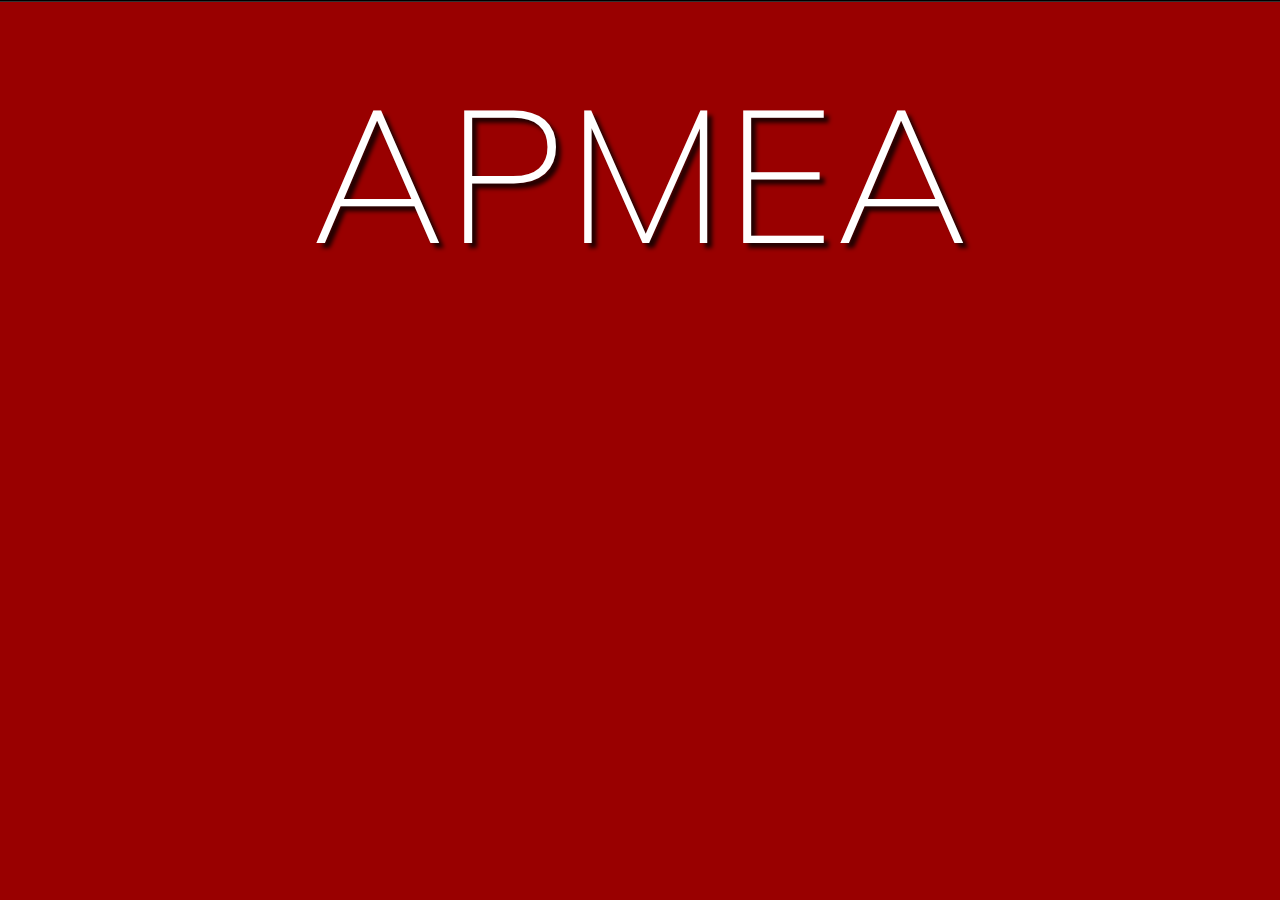
<file: index.html>
<!DOCTYPE HTML>
<html>
  <meta charset="utf-8">
  <meta http-equiv="X-UA-Compatible" content="chrome=1">
  <meta name="viewport" content="width=device-width, initial-scale=1.0">
  <title>APMEA Intro</title>
  <link href="assets/animate.css" rel="stylesheet">
  <link href="assets/style.css" rel="stylesheet">
  <link href='http://fonts.googleapis.com/css?family=Muli' rel='stylesheet' type='text/css'>

  <script type="text/javascript" src="script.js"></script>

    <body onload="time()" onscroll="scroll()">


    <div class="decal"></div>
		<div class="jumbotron">
			<div class="container">

        <h1 class="tlt" data-in-effect="fadeInLeftBig">APMEA</h1>

          <!-- Slider/Underline -->
          <!-- <div class="slide"></div> -->
          <div id="slide"></div>

  		  <p class="tlt" data-in-effect="fadeInLeftBig">
  		  	All disciplines of Planning and Management for Engineering and Architecture
  		  </p>

  		</div>
  	</div>
  </body>


<script src="http://ajax.googleapis.com/ajax/libs/jquery/1.9.0/jquery.min.js"></script>
<script src="assets/jquery.fittext.js"></script>
<script src="assets/jquery.lettering.js"></script>
<script src="http://yandex.st/highlightjs/7.3/highlight.min.js"></script>
<script src="jquery.textillate.js"></script>
<script>hljs.initHighlightingOnLoad();</script>
<script>
  $(function (){
    var log = function (msg) {
      return function () {
        if (console) console.log(msg);
      }
    }
    $('code').each(function () {
      var $this = $(this);
      $this.text($this.html());
    })

    var animateClasses = 'flash bounce shake tada swing wobble pulse flip flipInX flipOutX flipInY flipOutY fadeIn fadeInUp fadeInDown fadeInLeft fadeInRight fadeInUpBig fadeInDownBig fadeInLeftBig fadeInRightBig fadeOut fadeOutUp fadeOutDown fadeOutLeft fadeOutRight fadeOutUpBig fadeOutDownBig fadeOutLeftBig fadeOutRightBig bounceIn bounceInDown bounceInUp bounceInLeft bounceInRight bounceOut bounceOutDown bounceOutUp bounceOutLeft bounceOutRight rotateIn rotateInDownLeft rotateInDownRight rotateInUpLeft rotateInUpRight rotateOut rotateOutDownLeft rotateOutDownRight rotateOutUpLeft rotateOutUpRight hinge rollIn rollOut';

    var $form = $('.playground form')
      , $viewport = $('.playground .viewport');

    var getFormData = function () {
      var data = {
        loop: true,
        in: { callback: log('in callback called.') },
        out: { callback: log('out callback called.') }
      };

      $form.find('[data-key="effect"]').each(function () {
        var $this = $(this)
          , key = $this.data('key')
          , type = $this.data('type');

          data[type][key] = $this.val();
      });

      $form.find('[data-key="type"]').each(function () {
        var $this = $(this)
          , key = $this.data('key')
          , type = $this.data('type')
          , val = $this.val();

          data[type].shuffle = (val === 'shuffle');
          data[type].reverse = (val === 'reverse');
          data[type].sync = (val === 'sync');
      });

      return data;
    };

    $.each(animateClasses.split(' '), function (i, value) {
      var type = '[data-type]'
        , option = '<option value="' + value + '">' + value + '</option>';

      if (/Out/.test(value) || value === 'hinge') {
        type = '[data-type="out"]';
      } else if (/In/.test(value)) {
        type = '[data-type="in"]';
      }

      if (type) {
        $form.find('[data-key="effect"]' + type).append(option);
      }
    });

    $form.find('[data-key="effect"][data-type="in"]').val('fadeInLeftBig');
    $form.find('[data-key="effect"][data-type="out"]').val('hinge');

    $('.jumbotron h1')
      .fitText(0.5)
      .textillate({ in: { effect: 'fadeInLeftBig' }});

    $('.jumbotron p')
      .fitText(3.2, { maxFontSize: 18 })
      .textillate({ initialDelay: 1000, in: { delay: 3, shuffle: true } });

    setTimeout(function () {
        $('.fade').addClass('in');
    }, 250);

    setTimeout(function () {
      $('h1.glow').removeClass('in');
    }, 2000);

    var $tlt = $viewport.find('.tlt')
      .on('start.tlt', log('start.tlt triggered.'))
      .on('inAnimationBegin.tlt', log('inAnimationBegin.tlt triggered.'))
      .on('inAnimationEnd.tlt', log('inAnimationEnd.tlt triggered.'))
      .on('outAnimationBegin.tlt', log('outAnimationBegin.tlt triggered.'))
      .on('outAnimationEnd.tlt', log('outAnimationEnd.tlt triggered.'))
      .on('end.tlt', log('end.tlt'));

    $form.on('change', function () {
      var obj = getFormData();
      $tlt.textillate(obj);
    }).trigger('change');

  });

	</script>
  <script>
    window.twttr=(function(d,s,id){var js,fjs=d.getElementsByTagName(s)[0],t=window.twttr||{};if(d.getElementById(id))return t;js=d.createElement(s);js.id=id;js.src="https://platform.twitter.com/widgets.js";fjs.parentNode.insertBefore(js,fjs);t._e=[];t.ready=function(f){t._e.push(f);};return t;}(document,"script","twitter-wjs"));
  </script>
  </body>
</html>
</file>
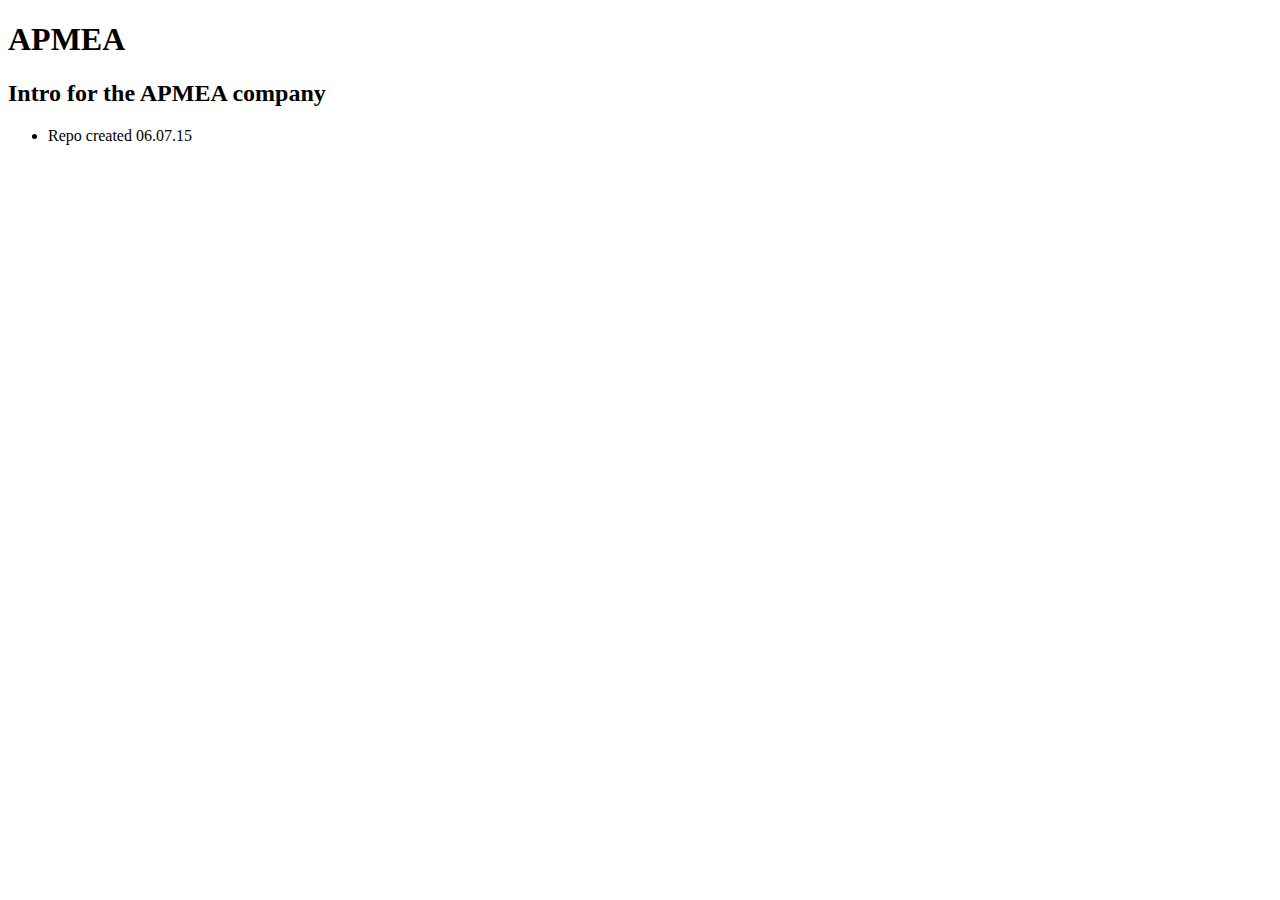
<file: README.html>
<!DOCTYPE html>
<html>
<head>
	<meta charset="utf-8"/>
</head>
<body>
<h1 id="apmea">APMEA</h1>

<h2 id="introfortheapmeacompany">Intro for the APMEA company</h2>

<ul>
<li>Repo created 06.07.15</li>
</ul>

</body>
</html>
</file>
<file: assets/style.css>
* {
  -webkit-box-sizing: border-box;
  -moz-box-sizing: border-box;
  box-sizing: border-box;
}

body {
  margin: 0;
  background: #990000;
  color: #eee;
  font-family: 'Muli', sans-serif;
  font-size: 14px;
}


h1, h2, h3, h4, h5, h6 {
  margin: 10px 0;
  font-weight: 200;
}

h2 {
  font-size: 1.8em;
  font-weight: 200;
  color: #888;
  letter-spacing: 1px;
}

section {
  margin-bottom: 20px;
}

p {
  margin: 0;
  line-height: 1.5;
  font-weight: 200;
}

a {
  color: #00aaee;
  text-decoration: none;
}

a:hover {
  color: #0077a2;
  text-decoration: underline;
}

.hide {
  display: none;
}

.decal {
  height: 2px;
  background-color: #000;
  border-bottom: 1px solid #333;
}

.container {
  max-width: 940px;
  margin-right: auto;
  margin-left: auto;
  background: #990000;

}

#slide {
  position: absolute;
  left: -1000px;
  top: 71%;
  width: 70vw;
  height: 2%;
	visibility : hidden;

  background-color: white;

}

/* EFFECTS
***************/

.glow {
  text-shadow: 0 0 0 rgba(0, 0, 0, 0);
    -webkit-transition: text-shadow 1s linear;
       -moz-transition: text-shadow 1s linear;
         -o-transition: text-shadow 1s linear;
            transition: text-shadow 1s linear;
}

.glow.in {
  text-shadow:
    0.025em 0.025em 0.025em rgba(0, 0, 0, 0.8),
    0 0 0.5em rgba(255, 255, 255, 0.3);
}

.fade {
  opacity: 0;
    -webkit-transition: opacity 1s linear;
       -moz-transition: opacity 1s linear;
         -o-transition: opacity 1s linear;
            transition: opacity 1s linear;
}

.fade.in {
  opacity: 1;
}

/* BUTTONS
***************/

.btn {
  color: #fff;
  text-shadow: 0 -1px 0 rgba(0, 0, 0, 0.25);
  display: inline-block;
  text-decoration: none;
  font-weight: 200;
  text-align: center;
  vertical-align: middle;
  cursor: pointer;
  border-radius: 0.5em;
  padding: 0.8em 1.2em;
  background-color: #ED303C;
  background-image: -moz-linear-gradient(top, #ED303C, #8D121A);
  background-image: -webkit-gradient(linear, 0 0, 0 100%, from(#ED303C), to(#8D121A));
  background-image: -webkit-linear-gradient(top, #ED303C, #8D121A);
  background-image: -o-linear-gradient(top, #ED303C, #8D121A);
  background-image: linear-gradient(to bottom, #ED303C, #8D121A);
  background-repeat: repeat-x;
  -webkit-box-shadow: inset 0 1px 0 rgba(255,255,255,.1), 0 1px 5px rgba(0,0,0,.25);
     -moz-box-shadow: inset 0 1px 0 rgba(255,255,255,.1), 0 1px 5px rgba(0,0,0,.25);
          box-shadow: inset 0 1px 0 rgba(255,255,255,.1), 0 1px 5px rgba(0,0,0,.25);
}

.btn:hover,
.btn-primary:active,
.btn-primary.active,
.btn-primary.disabled,
.btn-primary[disabled] {
  text-decoration: none;
  color: #ddd;
  background-color: #8D121A;
  background-position: 0 -15px;
  -webkit-transition: background-position 0.1s linear;
     -moz-transition: background-position 0.1s linear;
       -o-transition: background-position 0.1s linear;
          transition: background-position 0.1s linear;
}

.btn.active,
.btn:active {
  background-image: none;
  outline: 0;
  -webkit-box-shadow: inset 0 2px 4px rgba(0, 0, 0, 0.15), 0 1px 2px rgba(0, 0, 0, 0.05);
     -moz-box-shadow: inset 0 2px 4px rgba(0, 0, 0, 0.15), 0 1px 2px rgba(0, 0, 0, 0.05);
          box-shadow: inset 0 2px 4px rgba(0, 0, 0, 0.15), 0 1px 2px rgba(0, 0, 0, 0.05);
}

/* MARKETING
***************/

.jumbotron {
  position: relative;
  padding: 3em 0;
  text-align: center;
  background: #990000;
}

.jumbotron h1 {
  color: #fff;
  font-family: 'Muli', sans-serif;
  font-size: 13em;
  font-weight: 200;
  text-shadow: 0.025em 0.025em 0.025em rgba(0, 0, 0, 0.8);
  visibility: hidden;
}

.jumbotron h1 .char11 {
  color: #ED303C;
}

.jumbotron p {
  margin-top: 1%;
  letter-spacing: 0.15em;
  color: #ccc;
  font-size: 1.25em;
  font-weight: 200;
  text-shadow: 0.1em 0.1em 0.1em rgba(0, 0, 0, 0.8);
  visibility: hidden;
  text-align: center;
}

.jumbotron .btn {
  margin-top: 2em;
  margin-bottom: 2em;
  font-size: 1.6em;
}

.about {
  margin-top: 1em;
}

.about p {
  font-size: 1.2em;
}

.playground {
  background: #242424;
  border-radius: 4px;
  border: 1px solid #333;
  margin-bottom: 10px;
}

.playground .controls {
  margin-bottom: 0;
  background: #282828;
  border-radius: 0 0 4px 4px;
  border: 1px solid #0c0c0c;
  border-top: 1px solid #333;
}

.playground .controls form {
  margin-bottom: 0;
  padding-bottom: 8px;
}

.playground .controls select {
  width: 48%;
  margin-right: 4px;
}

@media (max-width: 480px) {
  .playground .controls select {
    width: 100%;
    margin-right: 0;
  }
}

.playground .viewport {
  display: table;
  min-height: 10em;
  padding: 20px;
  border-radius: 4px 4px 0 0;
  border: 1px solid #0c0c0c;
  overflow: hidden;
  -webkit-box-shadow: inset 0px 0px 2px rgba(0, 0, 0, 0.5);
     -moz-box-shadow: inset 0px 0px 2px rgba(0, 0, 0, 0.5);
          box-shadow: inset 0px 0px 2px rgba(0, 0, 0, 0.5);
}

.playground .viewport .tlt {
  color: #fff;
  font-size: 1.5em;
  font-weight: 200;
  letter-spacing: 1px;
  padding: 20px 0;
  display: inline-block;
  vertical-align: middle;
  display: table-cell;
  text-align: center;
  /*visibility: hidden;*/
}

.deps {
  font-size: 1.2em;
}

.deps ul {
  list-style-type: square;
  margin: 0;
}

.deps ul li {
  line-height: 1.5em
  font-weight: 200;
}

/* GRID
***************/

.grid:after {
  content: "";
  display: table;
  clear: both;
}

[class*='col-'] {
  float: left;
  padding-right: 20px;
}
.grid [class*='col-']:last-of-type {
  padding-right: 0;
}

.col-1-1 {
  width: 100%;
}

.col-2-3 {
  width: 66.66%;
}

.col-1-3 {
  width: 33.33%;
}

.col-1-2 {
  width: 50%;
}

.col-1-4 {
  width: 25%;
}

.col-3-4 {
  width: 75%;
}

.col-4-5 {
  width: 80%;
}

.col-1-6 {
  width: 16.66%;
}

.col-1-8 {
  width: 12.5%;
}

.grid-pad {
  padding-left: 20px
}

.grid-pad [class*='col-'] {
  padding-top: 20px;
  padding-top: 20px;
}

.grid-pad [class*='col-']:last-of-type {
  padding-right: 20px;
}

@media (max-width: 767px) {
  [class*='col-'] {
    width: 100%;
  }
}

/* FORM
*********/

form .control {
  margin-bottom: 5px;
}

select,
input[type="text"] {
  width: 100%;
  display: inline-block;
  height: 30px;
  padding: 4px 6px;
  margin-bottom: 10px;
  font-size: 14px;
  line-height: 20px;
  color: #555555;
  vertical-align: middle;
  -webkit-border-radius: 4px;
     -moz-border-radius: 4px;
          border-radius: 4px;
}

input[type="text"] {
  background-color: #ddd;
  border: 1px solid #ccc;
  -webkit-box-shadow: inset 0 1px 1px rgba(0, 0, 0, 0.075);
     -moz-box-shadow: inset 0 1px 1px rgba(0, 0, 0, 0.075);
          box-shadow: inset 0 1px 1px rgba(0, 0, 0, 0.075);
  -webkit-transition: border linear 0.2s, box-shadow linear 0.2s;
     -moz-transition: border linear 0.2s, box-shadow linear 0.2s;
       -o-transition: border linear 0.2s, box-shadow linear 0.2s;
          transition: border linear 0.2s, box-shadow linear 0.2s;
}

input[type="text"]:focus {
  background-color: #fff;
  border-color: #8D121A;
  outline: 0;
  -webkit-box-shadow: inset 0 1px 1px #8D121A, 0 0 8px #ED303C;
     -moz-box-shadow: inset 0 1px 1px #8D121A, 0 0 8px #ED303C;
          box-shadow: inset 0 1px 1px #8D121A, 0 0 8px #ED303C;
}

label {
  display: block;
  margin-bottom: 5px;
}

label.inline {
  display: inline-block;
}

label.checkbox {
  padding: 4px 0;
  margin-right: 10px;
  white-space: nowrap;
  vertical-align: top;
}

/* CODE
**************/

pre code {
  background: transparent;
}
</file>
